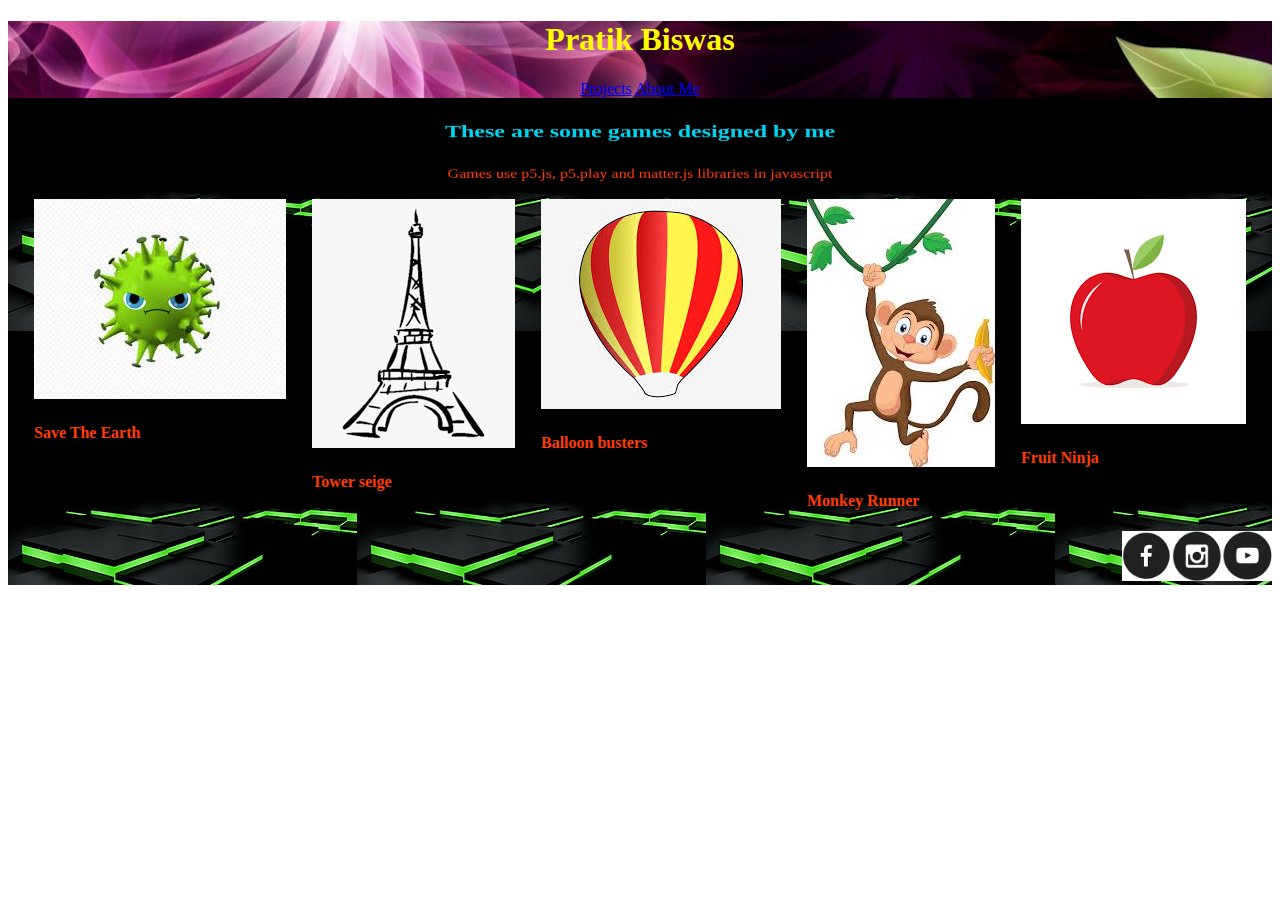
<file: index.html>
<!DOCTYPE HTML>
<html>
    <head>
        <title>My Portfolio page</title>
        <link rel="stylesheet"
        type="text/css"
        href="style.css">
          
    
    </head>

    <body>
            <div class="background">
        <div class="header">
        <h1>Pratik Biswas</h1>
        <div class="menu">
        <a href="index.html">Projects</a>
         
        <a href="aboutme.html">About Me</a>
        </div>
        </div>

        <h2>These are some games designed by me</h2>
        <p>Games use p5.js, p5.play and matter.js libraries in javascript</p>

        <div class="grid">
<div class="item">
        <a href = "https://p-coder-afk.github.io/project-48/"><img src="saveTheEarth.jpg"/></a>
        <h4>Save The Earth</h4>
        </div>
        <div class="item">
        <a href = "https://p-coder-afk.github.io/towerseige-2/"><img src="towerSeige.png"/></a>
        <h4>Tower seige</h4>
        </div>
        <div class="item">
        <a href = "https://editor.p5js.org/biswaspratik19/full/nG24alPgu"><img src="balloonBusters.jpg"/></a>
        <h4>Balloon busters</h4>
        </div>
        <div class="item">
        <a href = "https://preview.p5js.org/biswaspratik19/present/ZDHlq56w3"><img src="monkeyRunner.jpg"/></a>
        <h4>Monkey Runner</h4>
</div>
<div class="item">
        <a href = "https://preview.p5js.org/biswaspratik19/present/nI1wAW_1t"><img src="fruitNinja.png"/></a>
        <h4>Fruit Ninja</h4>
</div>
        </div>
<div class="footer">
        <a href="https://www.facebook.com/pratik.biswas.583671"><img src="fb.png" width=50 height=50/></a>
        <a href="#"><img src="insta.png" width=50 height=50/></a>
        <a href="https://www.youtube.com/channel/UCowQEvClcWU8JC0rfblKlkg"><img src="youtube.png" width=50 height=50/></a>
    </div>
            </div>
    </body>
</html>
</file>
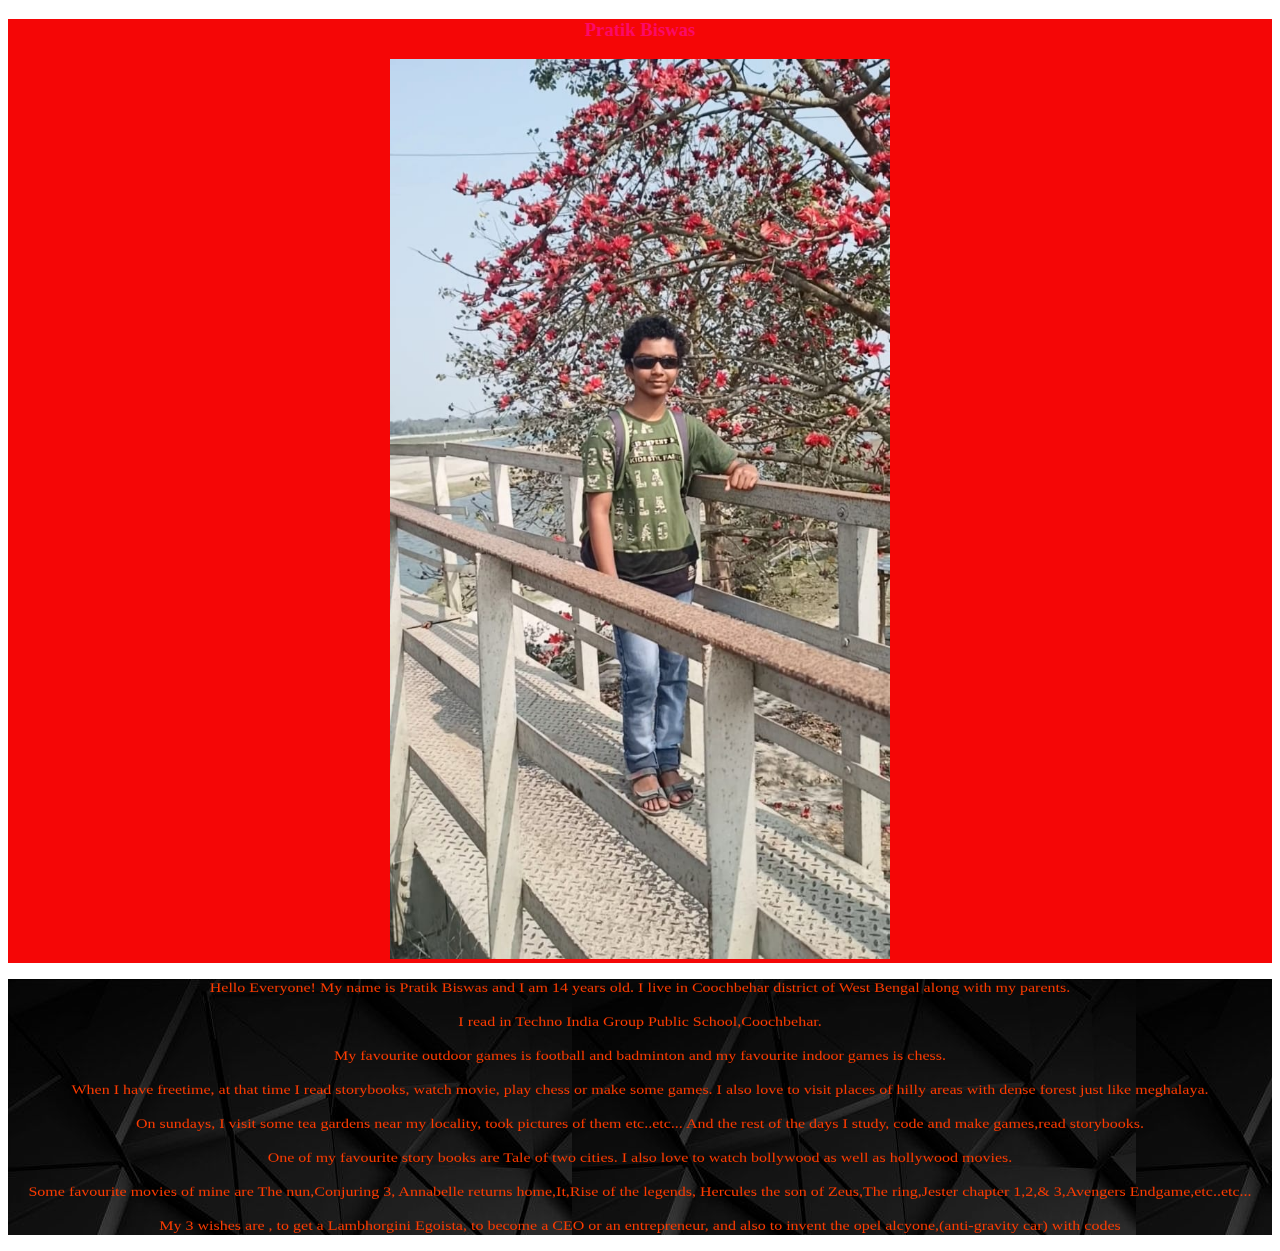
<file: aboutme.html>
<!DOCTYPE html>

<html>
    <head>
<title>About Me.</title>
<link rel="stylesheet"
type="text/css"
href="style.css">
  </head>


<body>
    <div class="Myimage">
        <h3>Pratik Biswas</h3>
<image src="Myimg.jpg" height=900 width =500>
</div>
<div class="About">
<p>Hello Everyone! My name is Pratik Biswas and I am 14 years old.
I live in Coochbehar district of West Bengal along with my parents.</p>
<p>I read in Techno India Group Public School,Coochbehar.</p>
   <p>My favourite outdoor games is football and badminton and my favourite indoor games is chess.</p>
      <p>When I have freetime, at that time I read storybooks, watch movie, play chess or make some games.
        I also love to visit places of hilly areas with dense forest just like meghalaya.
</p>
<p>On sundays, I visit some tea gardens near my locality, took pictures of them etc..etc...
  And the rest of the days I study, code and make games,read storybooks.
</p>
 <p> One of my favourite story books are Tale of two cities.
  I also love to watch bollywood as well as hollywood movies. 
</p>
<p>Some favourite movies of mine are The nun,Conjuring 3,
  Annabelle returns home,It,Rise of the legends, Hercules the son of Zeus,The ring,Jester chapter 1,2,& 3,Avengers Endgame,etc..etc...</p>
  <p>My 3 wishes are , to get a Lambhorgini Egoista, to become a CEO or an entrepreneur, and also to invent the opel alcyone,(anti-gravity car) with codes</p>

</div>






</body>

</html>
</file>
<file: style.css>
h1 {
    color: rgb(255, 251, 4);
}
h2{
  color:rgb(1, 212, 240);
}
.background{
    background-image: url("img1.jpg");
}

.header{
    text-align: center;
    background-image: url("img2.jpg");
     justify-content: space-between;  
}
.grid{
    display:flex;
    justify-content: space-evenly;
    flex-wrap: wrap;
}
.footer{
    display:flex;
    justify-content: flex-end;
}
p,h2{
    text-align: center;
    transform: rotateX(40deg);
}
p,h4{
    color: rgb(255, 60, 0);
}
.item{
    color:red;
    transition: transform 250ms;
}
.item:hover{
transform: translateY(-50px);

}
.Myimage{
    color:rgb(252, 10, 103);
    background-color: rgb(245, 6, 6);
    text-align: center;
}
.About{
transition: transform 250ms;
}
.About:hover{
    transform:translateY(-15px);
}
.About{
    color:rgb(245, 117, 12);
    background-image: url("img3.jpg");
}
</file>
